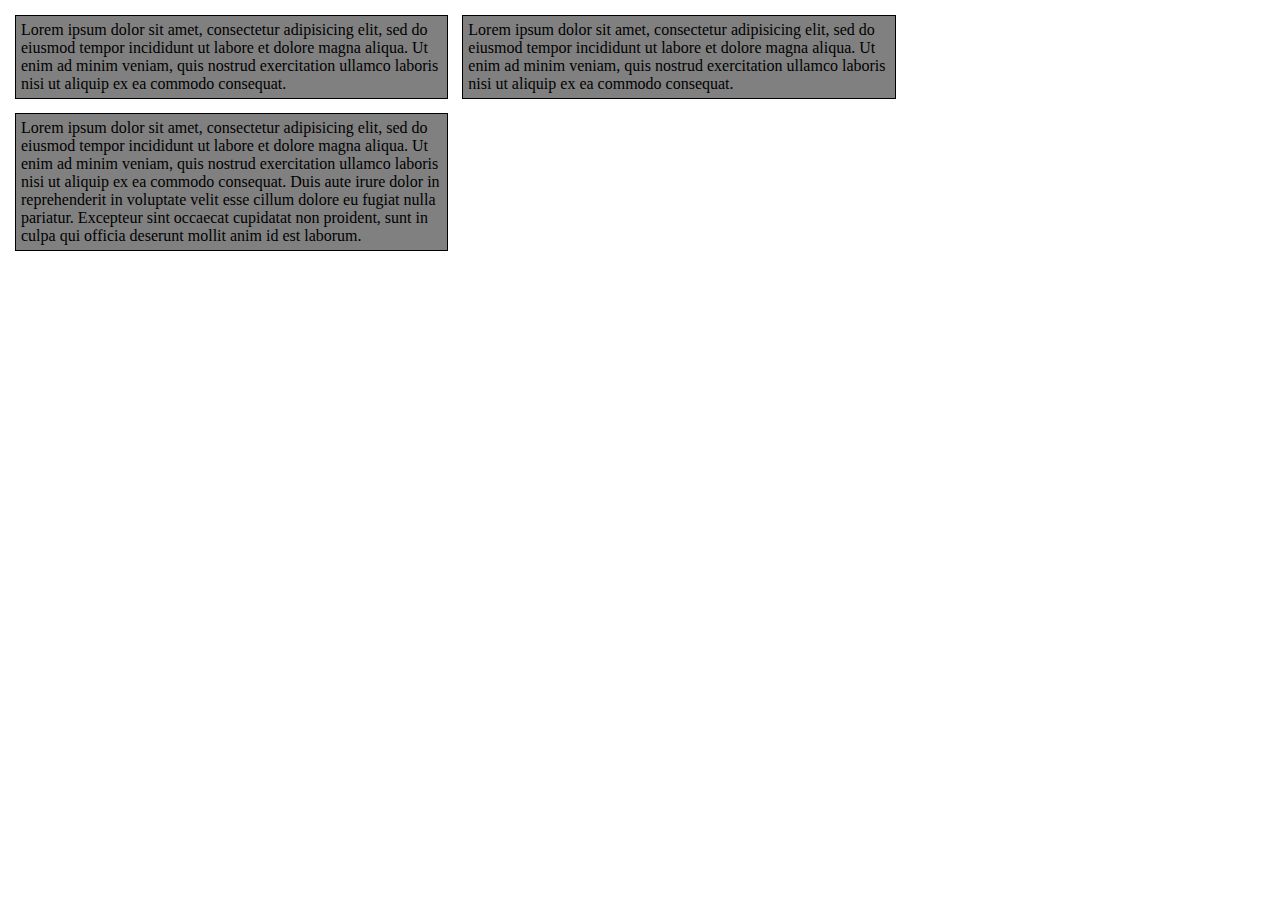
<file: module2 assignment/index.html>
<!DOCTYPE html>
<html lang="en">
<head>
	<title>module 2 assignment</title>
	<link rel="stylesheet" type="text/css" href="css/style.css">
</head>
<body>
	<section>
		<div class="col-lg-4 col-md-4 col-sm-6 col-xs-12">Lorem ipsum dolor sit amet, consectetur adipisicing elit, sed do eiusmod
		tempor incididunt ut labore et dolore magna aliqua. Ut enim ad minim veniam,
		quis nostrud exercitation ullamco laboris nisi ut aliquip ex ea commodo
		consequat.</div>
		<div class="col-lg-4 col-md-4 col-sm-6 col-xs-12">Lorem ipsum dolor sit amet, consectetur adipisicing elit, sed do eiusmod
		tempor incididunt ut labore et dolore magna aliqua. Ut enim ad minim veniam,
		quis nostrud exercitation ullamco laboris nisi ut aliquip ex ea commodo
		consequat.</div>
		<div class="col-lg-4 col-md-4 col-sm-12 col-xs-12">Lorem ipsum dolor sit amet, consectetur adipisicing elit, sed do eiusmod
		tempor incididunt ut labore et dolore magna aliqua. Ut enim ad minim veniam,
		quis nostrud exercitation ullamco laboris nisi ut aliquip ex ea commodo
		consequat. Duis aute irure dolor in reprehenderit in voluptate velit esse
		cillum dolore eu fugiat nulla pariatur. Excepteur sint occaecat cupidatat non
		proident, sunt in culpa qui officia deserunt mollit anim id est laborum.</div>
	</section>
</body>
</html>
</file>
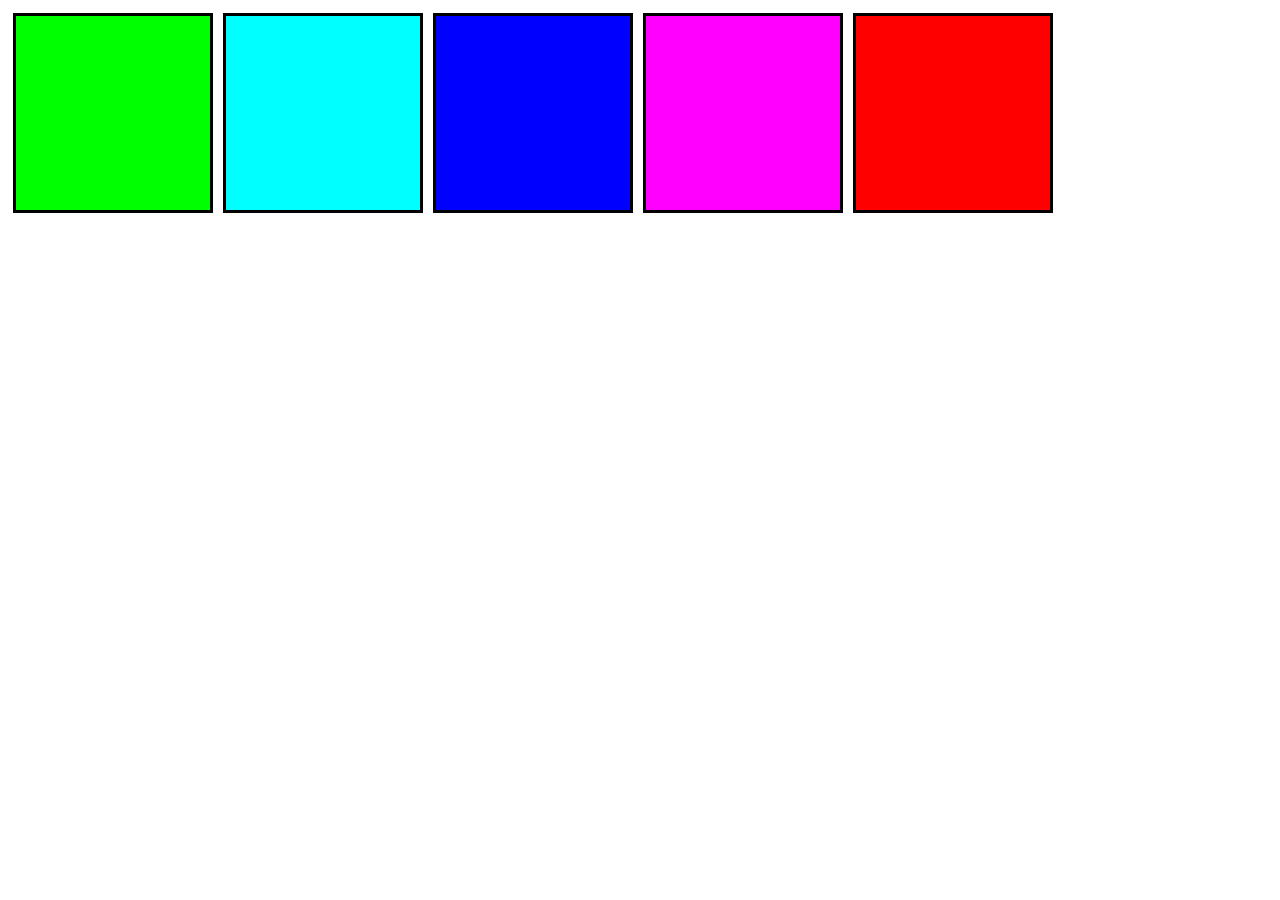
<file: site/sample.html>
<!DOCTYPE html>
<html lang="en">
<head>
	<title>Just a sample</title>
	<style>
		*{
			box-sizing: border-box;
		}
		#div1 {
			background-color: #00FF00
		}
		#div2 {
			background-color: #00FFFF
		}
		#div3 {
			background-color: #0000FF
		}
		#div4 {
			background-color: #FF00FF
		}
		#div5 {
			background-color: #FF0000
		}
			div {
				width: 200px;
				height: 200px;
				margin: 5px;
				border: 3px solid black;
				float: left
				}
	</style>
</head>
<body>
	<div id="div1"></div>
	<div id="div2"></div>
	<div id="div3"></div>
	<div id="div4"></div>
	<div id="div5"></div>
</body>
</html>
</file>
<file: module2 assignment/css/style.css>
<style>
* {
	box-sizing: border-box;
}
div {
	background-color: gray;
	margin: 7px;
	padding: 5px;
	border: 1px solid black;
	float: left;
	width: 100px
}
.col-lg-4 {
	width: 33.33%
}
</style>
</file>
